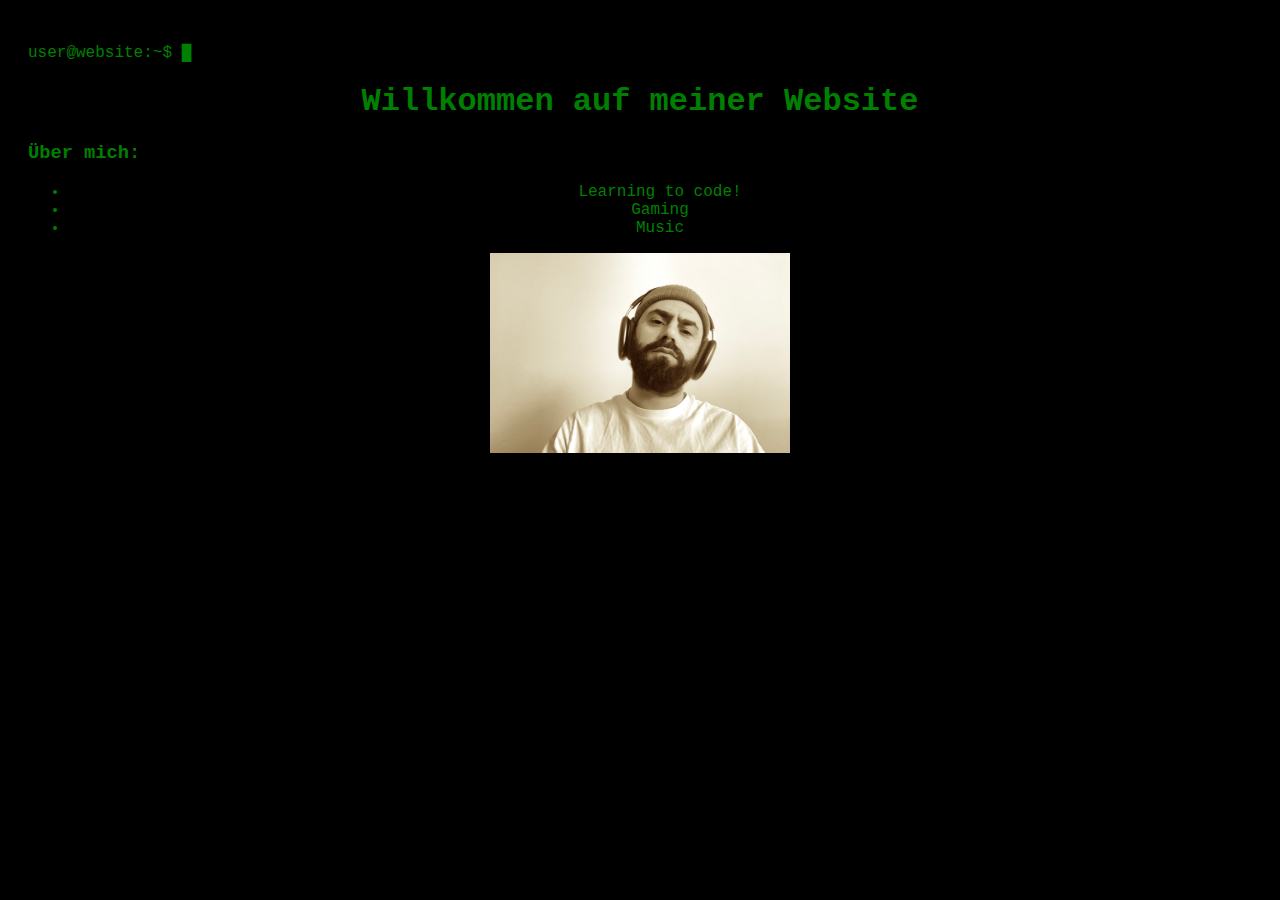
<file: index.html>
<!DOCTYPE html>
<html>
    <head>
        <meta name="viewport" content="width=device-width, initial-scale=1">

        <meta charset="utf-8">
        <link rel="stylesheet" type="text/css" href="styles.css">
        <title>Bzharkrk</title>
    </head>
    <body>
          <!-- Terminal-Look mit blinkendem Cursor -->
          <p>user@website:~$ <span class="cursor">█</span></p> 
          <h1>Willkommen auf meiner Website</h1>

        <h3> Über mich: </h3>
        <ul>
            <li>Learning to code!</li>
            <li>Gaming</li>
            <li>Music</li>
        </ul>
        <img src="image/bzharkrkimg.jpg" alt="Bzharkrk" class="custom-img">
    </body>
</html>
</file>
<file: styles.css>
body {
    background: black;
    color: green;
    font-family: "Courier New", monospace;
    padding: 20px;
}

.cursor {
    animation: blink 1s infinite;
}

@keyframes blink {
    50% {
        opacity: 0;
    }
}

h1 {
    text-align: center;
}

ul {
    text-align: center;
}

.custom-img {
    width: 300px;
    height: 200px;
    display: block;
    margin: 0 auto;
}
</file>
